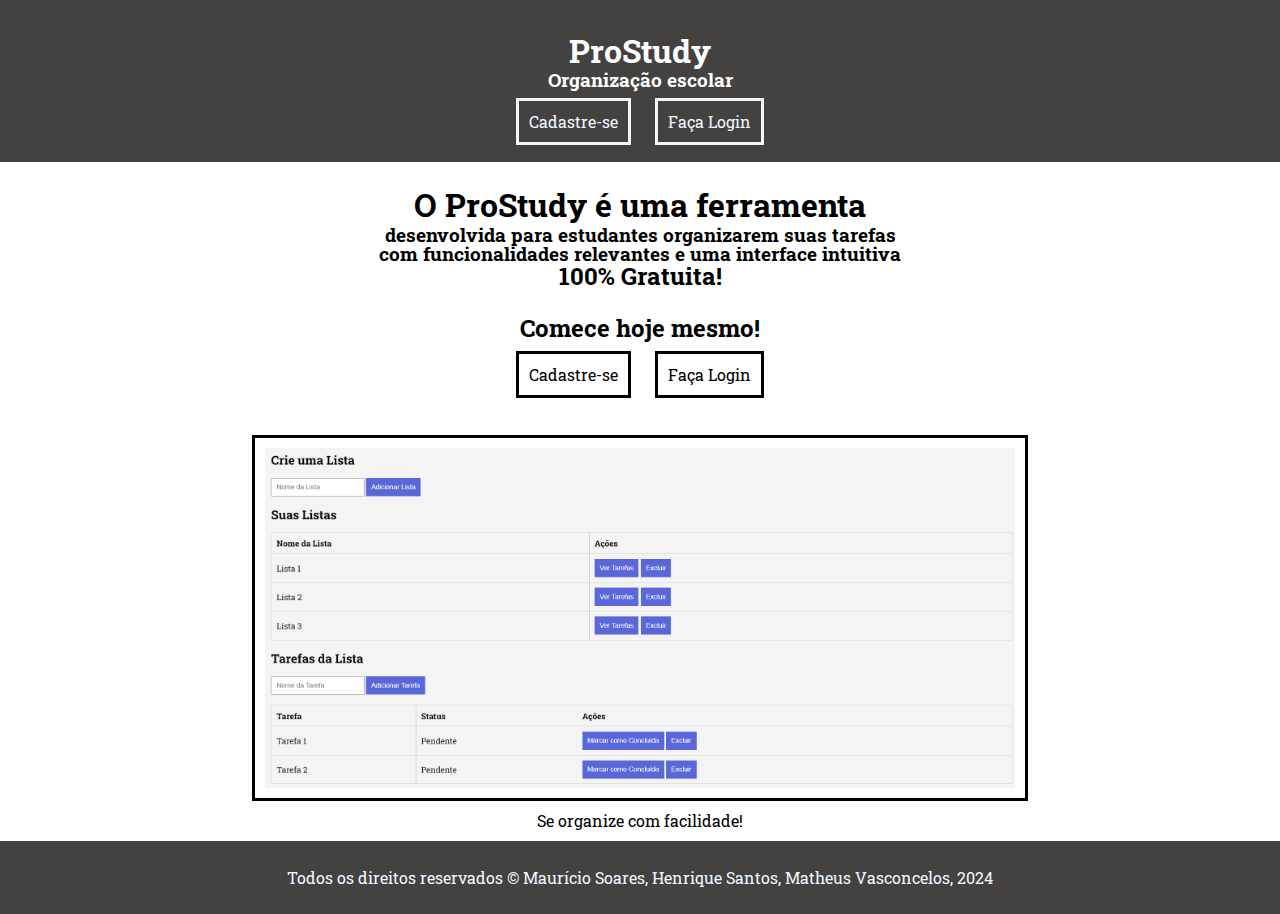
<file: index.html>
<!DOCTYPE html>
<html lang="en">
<head>
    <meta charset="UTF-8">
    <meta name="viewport" content="width=device-width, initial-scale=1.0">
    <title>ProStudy</title>
    <link rel="stylesheet" href="style.css">
</head>
<body>
    
<div class="title">
    
    <div class="write">

        <h1>ProStudy</h1>
        <h3 class="subT">Organização escolar</h3>
        <a onclick="cad()" class="firC">Cadastre-se</a>
        <a onclick="log()" class="firC">Faça Login</a>

    </div>

    <!-- PARA DE MEXER NO ID DO DIALOG -->

    <dialog id="cadastro">
        <h2>Cadastre-se</h2>
        <form action="cadastro.php" method="post">@
        <input class="inpDia" type="text" name="cName" id="cName" placeholder="Nome de usuário"> <br>
        <input class="inpDia" type="number" name="cAge" id="cAge" placeholder="Idade"> <br>
        <input class="inpDia" type="password" name="cPsw" id="cPsw" placeholder="Senha"> <br>
        <input class="inpDia" type="password" name="cCpsw" id="cCpsw" placeholder="Confirme sua senha"> <br>
        <button class="btnDia" onclick="fcad()">Concluir</button> <br>
    </form>
    </dialog>

    <dialog id="login">
        <h2>Faça Login</h2>
        <form action="login.php" method="post">@
        <input class="inpDia" type="text" name="lName" id="lName" placeholder="Nome"> <br>
        <input class="inpDia" type="password" name="lPsw" id="lPsw" placeholder="Senha"> <br>
        <button class="btnDia" onclick="flog()">Concluir</button> <br>
    </form>
    </dialog>

</div>

<div class="content">

    <h1>O ProStudy é uma ferramenta</h1> 
    <h3 class="subTxt">desenvolvida para estudantes organizarem suas tarefas</h3>
    <h3 class="subTxt">com funcionalidades relevantes e uma interface intuitiva</h3>
    <h2 class="subTxt">100% Gratuita!</h2>

    <h2>Comece hoje mesmo!</h2>

    <a onclick="cad()" class="secC">Cadastre-se</a>
    <a onclick="log()" class="secC">Faça Login</a> <br>

    <img src="prostudylists.png" alt="" class="imgExemple" width="750px">
    <figcaption style="margin-bottom: 10px;">Se organize com facilidade!</figcaption>
</div>

<!--  gnt nn ta indo pro dashboard    -->
<!--   é, pra ir pro dashboard precisa fazer login, mas o github nn roda php   -->
<!--   ah, nn é mais facil hospedar?   -->
<!--   se tu tu tiver a grana eu hospedo   -->
<!--   string bruh = "bruh";
       cout << bruh * 10000;
    -->

<!--   kkkk ssprr nem funciona   -->
<!--   é eu sei akakakak -->

<footer>

    <!-- Coloca nossos nomes mauricio -->
    <!-- pdp, tinha esquecido, foi mal -->
     <!-- de boass -->

    <p>Todos os direitos reservados &copy Maurício Soares, Henrique Santos, Matheus Vasconcelos, 2024</p>

    <!-- Fdp, meu nome não é dos santos não, é só santos -->
    <!-- escrevia vc ent -->

    <!-- para de ficar colocando comentário desnecessário, se fala no discord seus fdp -->

</footer>
</body>
<script src="main.js"></script>
</html>
</file>
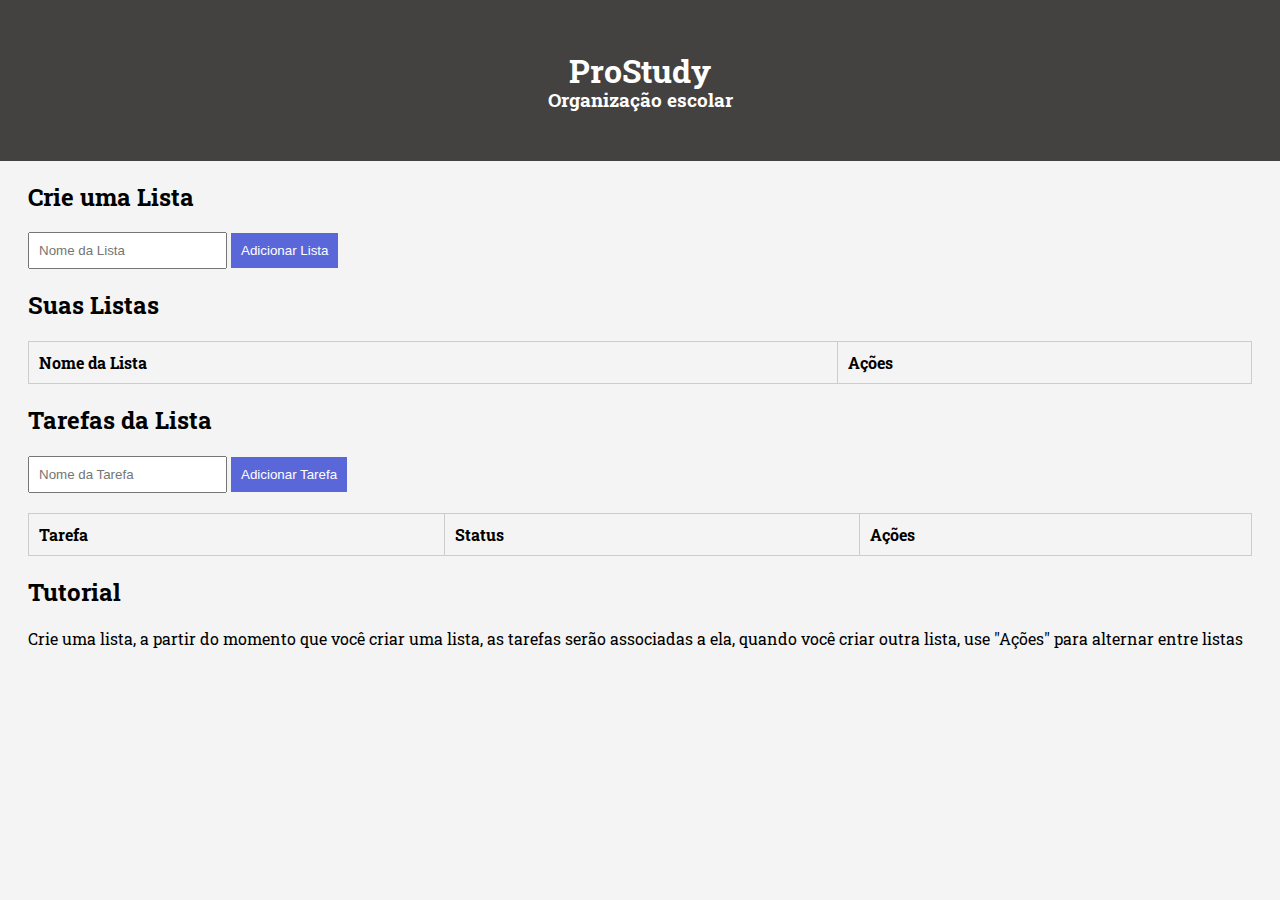
<file: indexapp.html>
<!DOCTYPE html>
<html lang="en">
<head>
    <meta charset="UTF-8">
    <meta name="viewport" content="width=device-width, initial-scale=1.0">
    <title>ProStudy: Dashboard</title>
    <link rel="stylesheet" href="styleapp.css">
</head>
<body>

    <div class="title">
    
        <div class="write">
    
            <h1>ProStudy</h1>
            <h3 class="subT">Organização escolar</h3>
    
        </div>
    </div>

    <div id="create-list">
        <h2>Crie uma Lista</h2>
        <input type="text" id="list-name" placeholder="Nome da Lista">
        <button onclick="addList()">Adicionar Lista</button>
    </div>

    <div id="study-lists">
        <h2>Suas Listas</h2>
        <table id="lists-table">
            <thead>
                <tr>
                    <th>Nome da Lista</th>
                    <th>Ações</th>
                </tr>
            </thead>
            <tbody id="lists-body">
            </tbody>
        </table>
    </div>

    <div id="tasks">
        <h2>Tarefas da Lista</h2>
        <input type="text" id="task-name" placeholder="Nome da Tarefa">
        <button onclick="addTask()">Adicionar Tarefa</button>
        <table id="tasks-table">
            <thead>
                <tr>
                    <th>Tarefa</th>
                    <th>Status</th>
                    <th>Ações</th>
                </tr>
            </thead>
            <tbody id="tasks-body">
            </tbody>
        </table>
    </div>

    <h2>Tutorial</h2>
    <p>Crie uma lista, a partir do momento que você criar uma lista, as tarefas serão associadas a ela, quando você criar outra lista, use "Ações" para alternar entre listas</p>

    <!-- Quem fez isso tudo? -->
    <!-- eu -->
    <!-- EU QUEM FDP??? A GENTE NAO TA NO WHATSAPP NAO -->
    <!-- maurício :3 -->
    <!-- boa mano, ficou muito bom,nem sabia que tinha como fazer isso -->
    <!-- vlwww, mas qm ta falando? -->
    <!-- Henrique -->
    <!-- ata -->

    <script src="mainapp.js"></script>
</body>
</html>
</file>
<file: style.css>
@import url('https://fonts.googleapis.com/css2?family=Roboto+Slab:wght@100..900&display=swap');

/* Mds q css feio */
/* faz ocê ent ):< ja fiz a desgraça do backend, nn era pra eu estar fazendo isso aq nn */
/* Grandes coisa */

body {
    font-family: "Roboto Slab";
}

.content {
    text-align: center;
}

.roboto-slab{
    font-family: "Roboto Slab", serif;
    font-optical-sizing: auto;
    font-style: normal;
}

.title {
    background: rgb(68, 65, 65);
    padding: 30px;
    color: rgb(255, 255, 255);
    margin-left: -8px;
    margin-right: -8px;
    margin-top: -8px;
    text-align: center;
    font-family: "Roboto Slab";
}
.subT {
    margin-top: -27px;
}

.firC {
    text-decoration: none;
    color: aliceblue;
    margin-left: 10px;
    transition: 0.5s;
    margin-right: 10px;
}

.firC:hover {
    color: rgb(68, 65, 65);
    transition: 0.5s;
    cursor: pointer;
    font-size: 21px;
    background-color: rgb(255, 255, 255);
    border-color: rgb(255, 255, 255);
}

.secC {
    text-decoration: none;
    color: rgb(0, 0, 0);
    margin-left: 10px;
    transition: 0.5s;
    margin-right: 10px;
}

.secC:hover {
    color: rgb(255, 254, 254);
    transition: 0.5s;
    cursor: pointer;
    font-size: 21px;
    background-color: rgb(68, 65, 65);
    border-color: rgb(68, 65, 65);
}

.subTxt {
    margin-top: -25px;
}

input {
    margin-top: 10px;
}
a {
    border-style: solid;
    padding: 10px;

}
.write {
    margin-top: -22px;
}

.imgExemple {
    margin-top: 50px; 
    margin-bottom: 5px;
    border-style: solid;
    padding: 10px;
}
.inpDia {
    margin-top: 15px;
}
.btnDia {
    margin-top: 20px;
    font-size: 23px;
    transition: 1s;
    transform: 1s;
}
.btnDia:hover {
    transition: 1s;
    transform: 1s;
    font-size: 27px;
}

footer {
    text-align: center;
    background-color: rgb(68, 65, 65);
    color: aliceblue;
    margin-top: -8;
    padding: 10px;
    margin-bottom: -8px;
    margin-left: -8px;
    margin-right: -8px;
}

/* pq q a gente nn usa tailwind? ou react? */
/* 0 paciencia */
/* ta ne */
</file>
<file: styleapp.css>
@import url('https://fonts.googleapis.com/css2?family=Roboto+Slab:wght@100..900&display=swap');

.roboto-slab{
    font-family: "Roboto Slab", serif;
    font-optical-sizing: auto;
    font-style: normal;
}

.title {
    background: rgb(68, 65, 65);
    padding: 30px;
    color: rgb(255, 255, 255);
    margin-left: -30px;
    margin-right: -30px;
    margin-top: -30px;
    text-align: center;
    font-family: "Roboto Slab";
}
.subT {
    margin-top: -27px;
}

body {
    font-family: "Roboto Slab", serif;
    background-color: #f4f4f4;
    padding: 20px;
}

table {
    width: 100%;
    border-collapse: collapse;
    margin-top: 20px;
}

table, th, td {
    border: 1px solid #ccc;
}

th, td {
    padding: 10px;
    text-align: left;
}

button {
    background-color: #5a67d8;
    color: white;
    padding: 10px;
    border: none;
    cursor: pointer;
}

button:hover {
    background-color: #434aa8;
}
input {
    padding: 9px;
}
</file>
